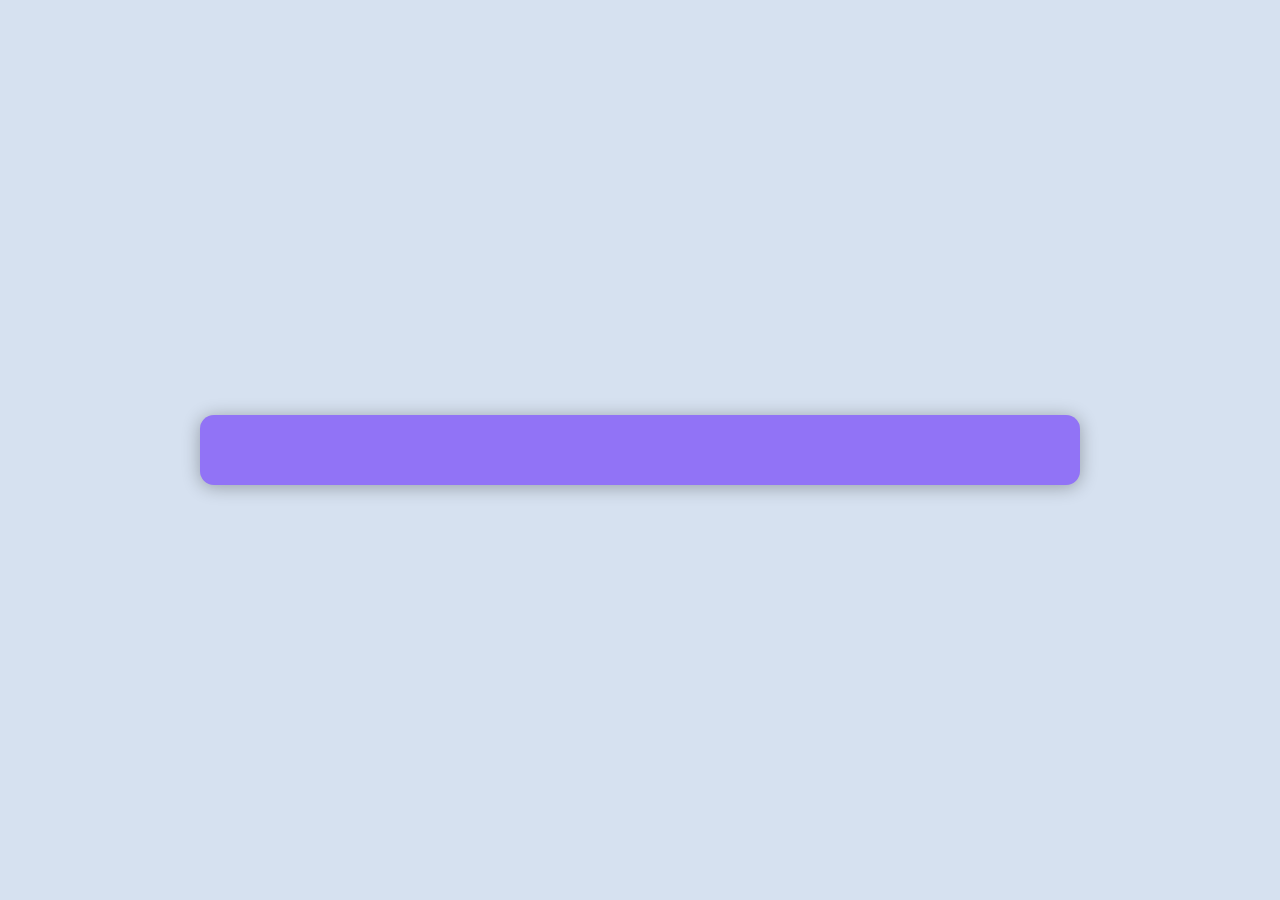
<file: joke-app/index.html>
<!DOCTYPE html>
<html lang="en">

<head>
  <meta charset="UTF-8">
  <meta name="viewport" content="width=device-width, initial-scale=1.0">
  <title>Joke app</title>
  <link rel="stylesheet" href="style.css">
</head>

<body>

  <div class="app">
    <h3 id="header">

    </h3>
    <p id="content">

    </p>
  </div>

  <script src="./script.js"></script>
</body>

</html>
</file>
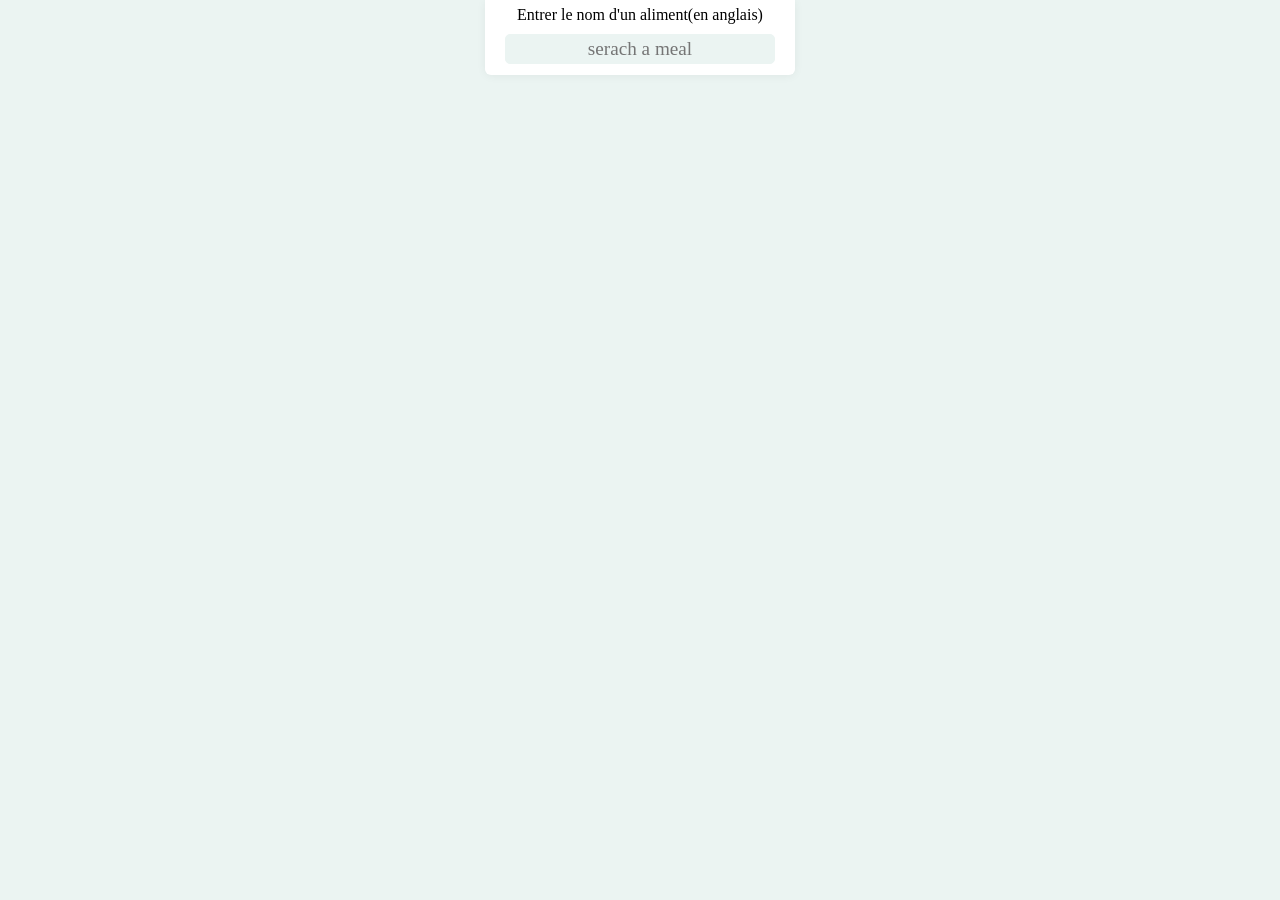
<file: meal-app/index.html>
<!DOCTYPE html>
<html lang="en">

<head>
    <meta charset="UTF-8">
    <meta name="viewport" content="width=device-width, initial-scale=1.0">
    <title>meal app</title>
    <link rel="stylesheet" href="style.css">
</head>

<body>
    <form action="">
        <label for="search">Entrer le nom d'un aliment(en anglais)</label><br>
        <input type="text" id="search" placeholder="serach a meal">
    </form>
    <ul id="result">

    </ul>
    <script src="./index.js"></script>
</body>

</html>
</file>
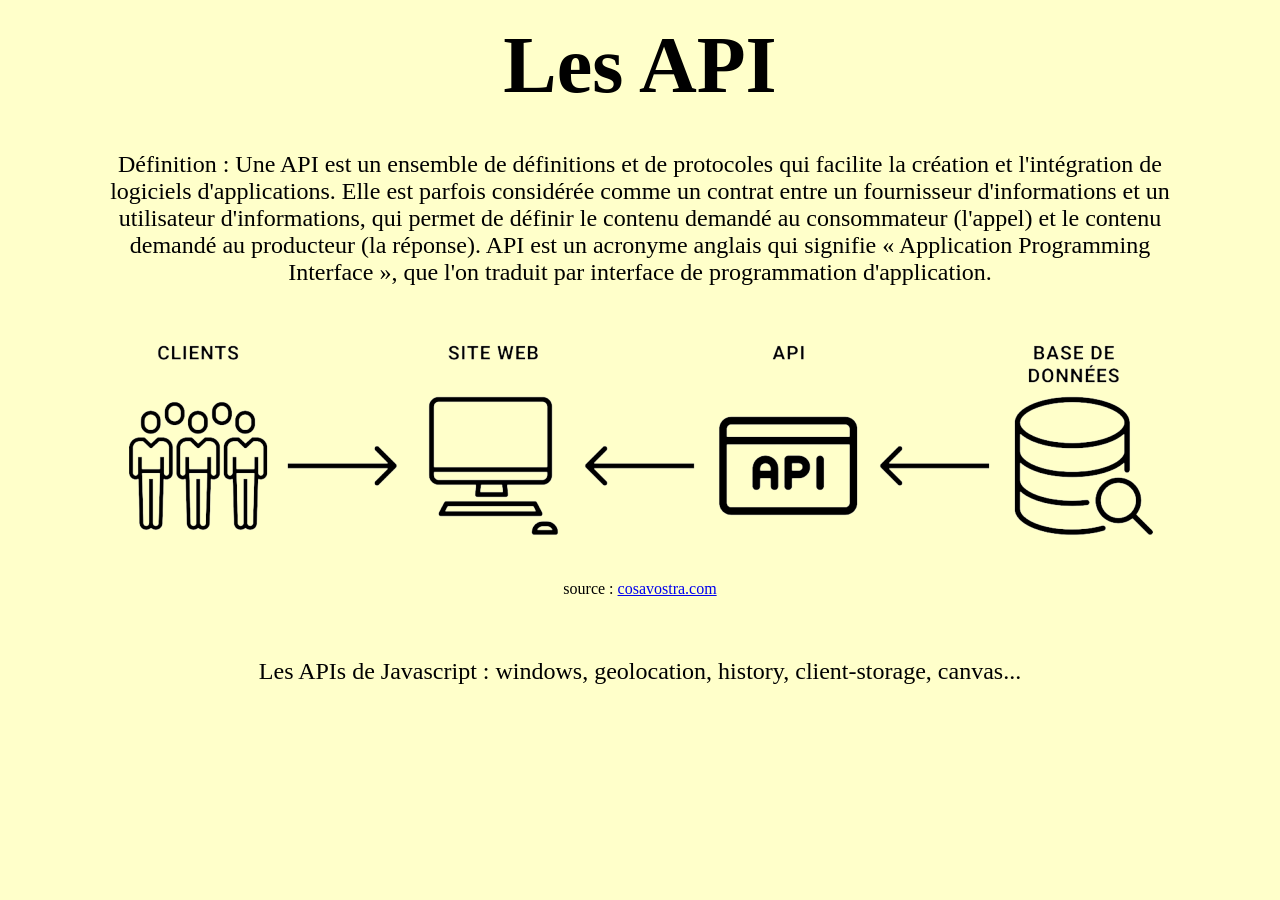
<file: support/definition.html>
<!DOCTYPE html>
<html lang="en">

<head>
  <meta charset="UTF-8">
  <meta http-equiv="X-UA-Compatible" content="IE=edge">
  <meta name="viewport" content="width=device-width, initial-scale=1.0">
  <title>Définition</title>
</head>

<body style="text-align: center; font-family: 'Trebuchet MS'; background: rgb(255, 255, 202);">

  <h1 style="font-size: 5rem;margin: 20px;"">Les API</h1>

  <p style=" font-size: 1.5rem; margin: 40px 100px 50px;">Définition : Une API est un ensemble de définitions et de
    protocoles
    qui facilite la
    création et l'intégration de
    logiciels d'applications. Elle est parfois considérée comme un contrat entre un fournisseur d'informations et un
    utilisateur d'informations, qui permet de définir le contenu demandé au consommateur (l'appel) et le contenu demandé
    au producteur (la réponse). API est un acronyme anglais qui signifie « Application Programming Interface », que l'on
    traduit par interface de programmation d'application.</p>


    <img src=" ./api.png" alt="">

    <p>source : <a href="https://www.cosavostra.com/idees/mais-au-fait-cest-quoi-une-api/">cosavostra.com</a></p>

    <p style="font-size: 1.5rem; margin-top: 60px;">Les APIs de Javascript : windows, geolocation, history,
      client-storage, canvas...
    </p>

</body>

</html>
</file>
<file: joke-app/style.css>
body {
  min-height: 100vh;
  margin: 0;
  display: flex;
  justify-content: center;
  align-items: center;
  text-align: center;
  font-family: Cambria, Cochin, Georgia, Times, "Times New Roman", serif;
  font-size: 1.6rem;
  background: #d6e1f0;
  color: rgb(241, 241, 241);
}
.app {
  width: 70%;
  min-width: 400px;
  max-width: 800px;
  background: rgb(145, 115, 246);
  border-radius: 14px;
  padding: 20px 40px;
  box-shadow: 0 2px 18px rgba(0, 0, 0, 0.307);
  cursor: pointer;
  transition: 0.2s;
}
.app:hover {
  transform: scale(1.01);
}
</file>
<file: meal-app/style.css>
* {
  box-sizing: border-box;
  margin: 0;
  padding: 0;
  list-style-type: none;
  text-align: center;
  outline: none;
  font-family: "Segoe UI", Tahoma, Geneva, Verdana, s ans-serif;
}

body {
  min-height: 100vh;
  background: rgb(235, 244, 242);
}
form {
  position: fixed;
  left: 50%;
  transform: translateX(-50%);
  background: white;
  padding: 6px 20px;
  border-radius: 0 0 6px 6px;
  box-shadow: 0 1px 10px rgba(0, 0, 0, 0.054);
}
input {
  border: 1px solid rgb(235, 244, 242);
  background: rgb(235, 244, 242);
  color: #16d9e7;
  border-radius: 5px;
  height: 30px;
  margin: 10px 0 5px;
  width: 270px;
  font-size: 1.2rem;
  transition: 0.2s;
}
input:focus {
  border: 1px solid #16d9e7;
}
#result {
  display: flex;
  flex-wrap: wrap;
  padding-top: 110px;
}
#result > li {
  flex: 1 0 25%;
  min-width: 280px;
  /* border: 1px solid #16d9e7; */
  background: white;
  margin: 10px;
  border-radius: 5px;
  padding: 10px 20px;
  box-shadow: 0 1px 10px rgba(0, 0, 0, 0.084);
}
h2 {
  margin: 6px auto;
  color: #16d9e7;
}
p {
  color: #36ca79;
}
img {
  width: 100%;
  margin: 10px 0;
  border-radius: 15px;
  object-fit: cover;
  box-shadow: 0 1px 10px rgba(0, 0, 0, 0.304);
}
li > ul > li {
  text-align: left;
}
</file>
